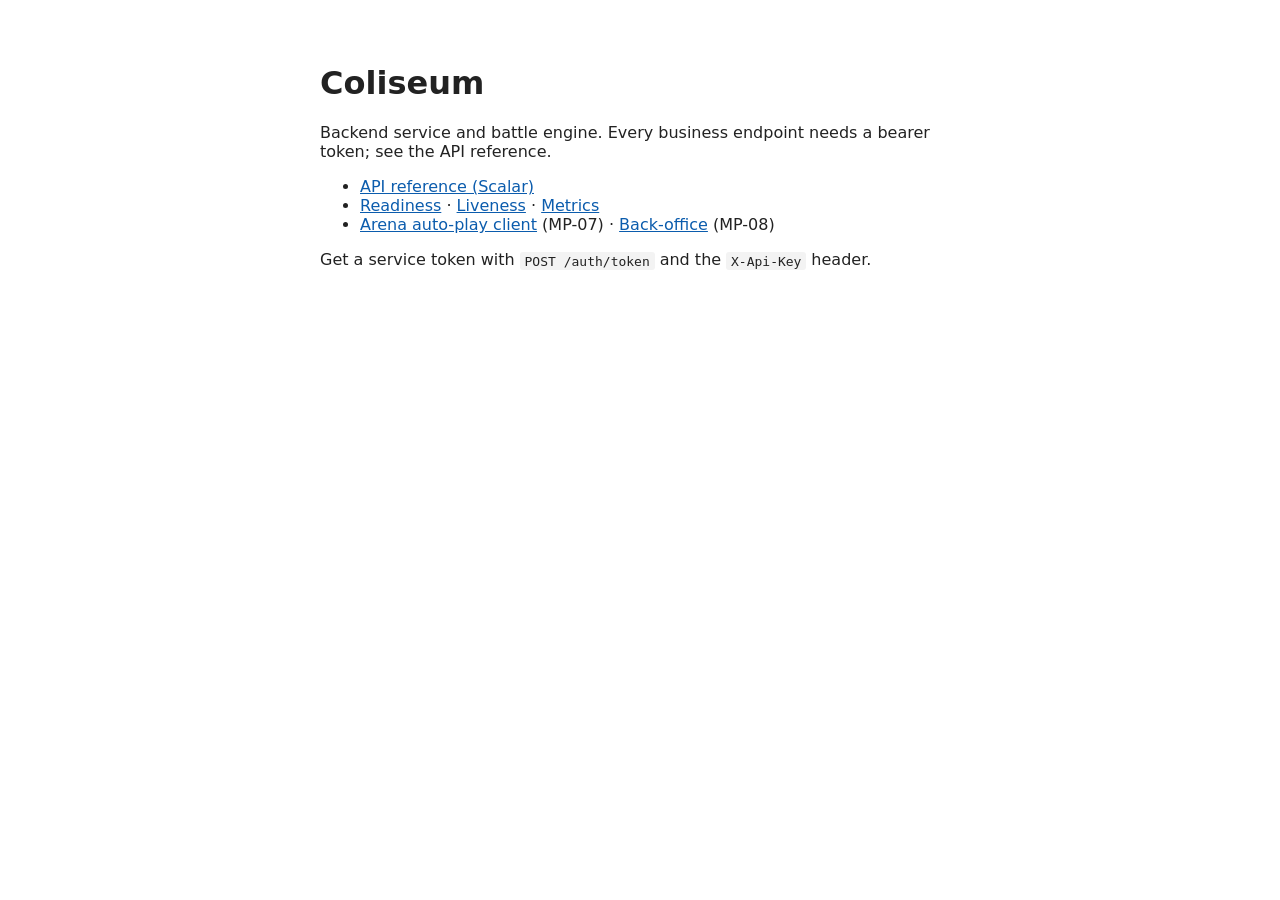
<file: src/Coliseum.Api/wwwroot/index.html>
<!doctype html>
<html lang="en">
<head>
  <meta charset="utf-8">
  <title>Coliseum</title>
  <meta name="viewport" content="width=device-width, initial-scale=1">
  <style>
    body { font-family: system-ui, sans-serif; max-width: 40rem; margin: 4rem auto; padding: 0 1rem; color: #222; }
    a { color: #0b5cad; }
    code { background: #f3f3f3; padding: .1rem .3rem; border-radius: 3px; }
  </style>
</head>
<body>
  <h1>Coliseum</h1>
  <p>Backend service and battle engine. Every business endpoint needs a bearer token; see the API reference.</p>
  <ul>
    <li><a href="/scalar">API reference (Scalar)</a></li>
    <li><a href="/healthz/ready">Readiness</a> · <a href="/healthz/live">Liveness</a> · <a href="/metrics">Metrics</a></li>
    <li><a href="/arena/">Arena auto-play client</a> (MP-07) · <a href="/backoffice/">Back-office</a> (MP-08)</li>
  </ul>
  <p>Get a service token with <code>POST /auth/token</code> and the <code>X-Api-Key</code> header.</p>
</body>
</html>
</file>
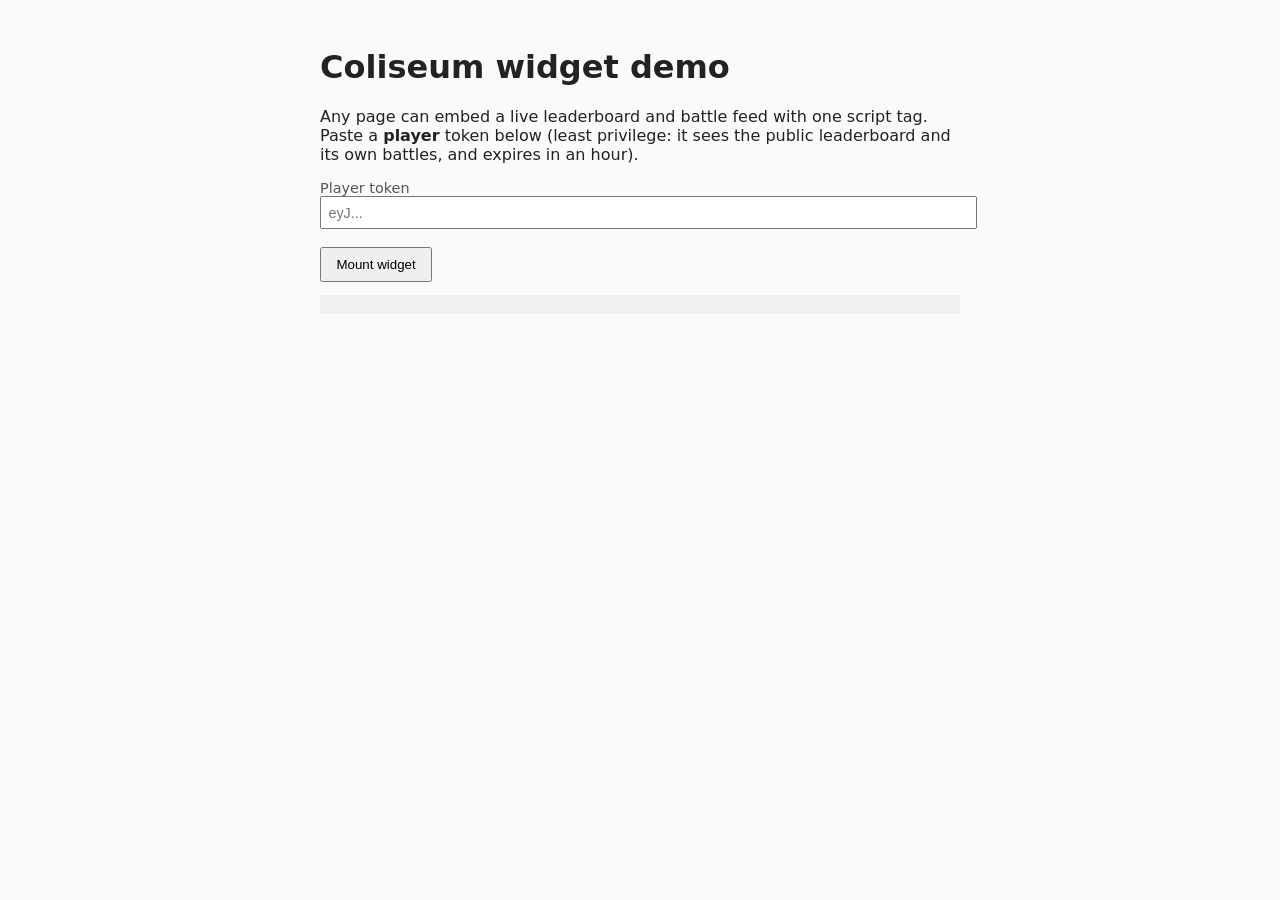
<file: src/Coliseum.Api/wwwroot/widget/index.html>
<!doctype html>
<html lang="en">
<head>
  <meta charset="utf-8">
  <meta name="viewport" content="width=device-width, initial-scale=1">
  <title>Coliseum widget demo</title>
  <link rel="stylesheet" href="demo.css">
</head>
<body>
  <!-- Demo host page for the embeddable widget. Paste a PLAYER token (from POST /players or the arena tab's sessionStorage). -->
  <h1>Coliseum widget demo</h1>
  <p>Any page can embed a live leaderboard and battle feed with one script tag. Paste a <b>player</b> token below
    (least privilege: it sees the public leaderboard and its own battles, and expires in an hour).</p>
  <label>Player token <input id="token" placeholder="eyJ..." autocomplete="off"></label>
  <button id="mount">Mount widget</button>
  <pre id="snippet" class="snippet"></pre>
  <div id="host"></div>
  <script src="demo.js"></script>
</body>
</html>
</file>
<file: src/Coliseum.Api/wwwroot/widget/demo.css>
body { font-family: system-ui, sans-serif; max-width: 40rem; margin: 3rem auto; padding: 0 1rem; color: #222; background: #fafafa; }
label { display: block; margin: 1rem 0 .5rem; font-size: .9rem; color: #555; }
input { width: 100%; padding: .4rem; font-size: .9rem; }
button { margin-top: .6rem; padding: .5rem .9rem; }
.snippet { background: #f0f0f0; padding: .6rem; font-size: .8rem; white-space: pre-wrap; }
</file>
